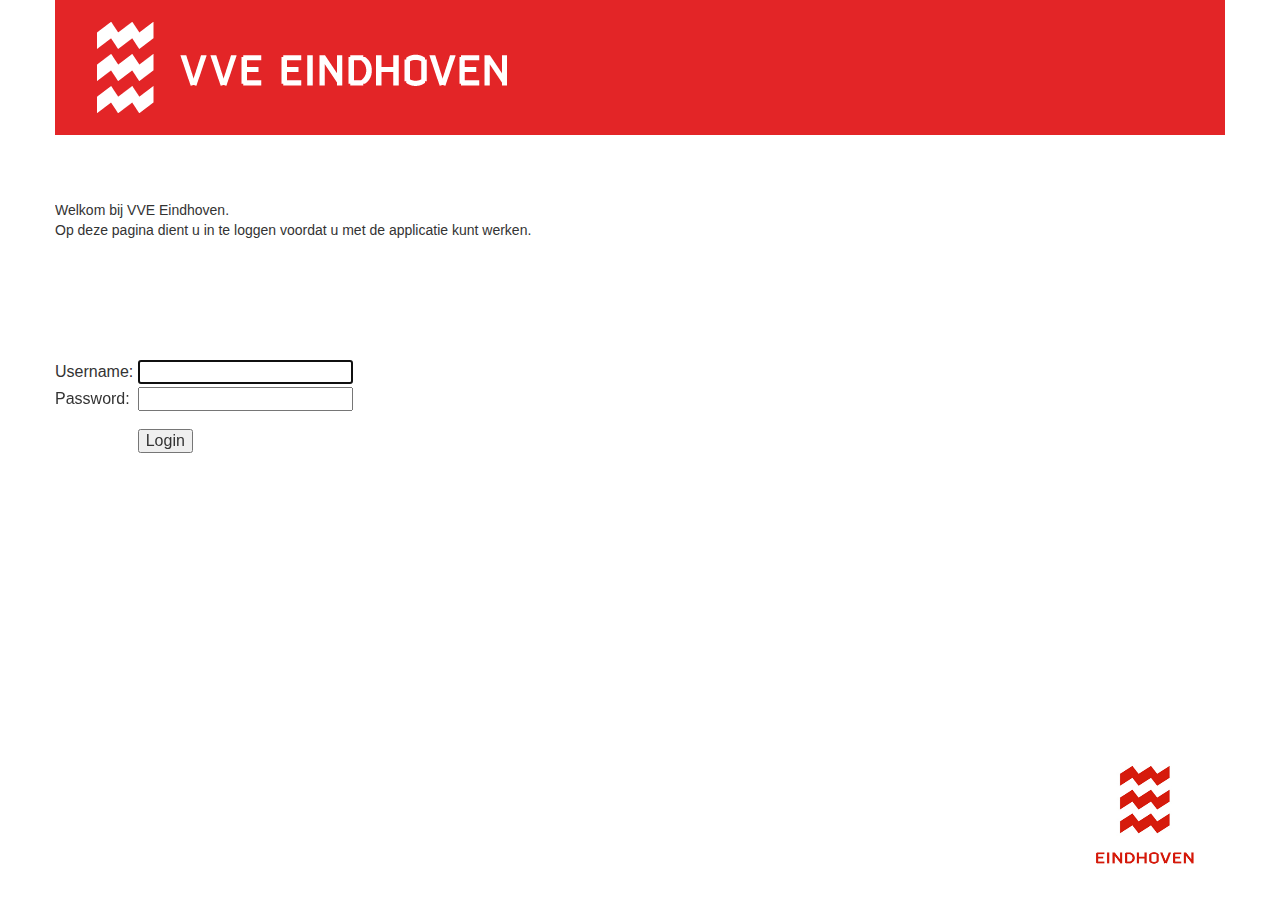
<file: explorer/src/main/webapp/login.html>
<html>
<head>
    <title>Login</title>
    <link href="resources/css/style.css" rel="stylesheet" type="text/css" />
    <link href="resources/bootstrap/css/bootstrap.css" rel="stylesheet" media="screen">
    <script src="resources/js/util.js"></script>
    <script src="resources/js/jquery-2.1.1.min.js"></script>

</head>
<body onload="document.getElementById('username_field').focus();">
	<div class="container">
		<div class="row">

			<div class="span1"></div>

			<div class="span10">
				<div id="innerHeaderDiv">
					<img src="resources/img/headerLogoEindhoven.png">
				</div>
				
				<div id="menuDiv"></div>

				<div id="innerContentUpperDiv">
                    <br/>
                    <p>
                        Welkom bij VVE Eindhoven.<br /> Op deze pagina dient u in te loggen voordat u met de applicatie kunt werken.
                    </p>

				</div>

				<div id="innerContentLowerDiv">
                    <form method=post action="j_security_check">
                        <table>
                            <tr class="spaceUnder">
                                <td>Username:&nbsp;</td>
                                <td><input id="username_field" type="text" name="j_username" style="height: 24px;"></td>
                            </tr>
                            <tr>
                                <td>Password:&nbsp;</td>
                                <td><input type="password" name="j_password" style="height: 24px;"></td>
                            </tr>
                            <tr>
                                <td>&nbsp;</td>
                                <td>&nbsp;</td>
                            </tr>
                            <tr>
                                <td>&nbsp;</td>
                                <td><input type="submit" value="Login"></td>
                            </tr>


                        </table>
                    </form>
				</div>

				<div id="innerFooterDiv">
					<img src="resources/img/logo_eindhoven.jpg" height="100px" width="160px" style="float: right;">
				</div>
			</div>

			<div class="span1"></div>

		</div>
	</div>


</body>
</html>
</file>
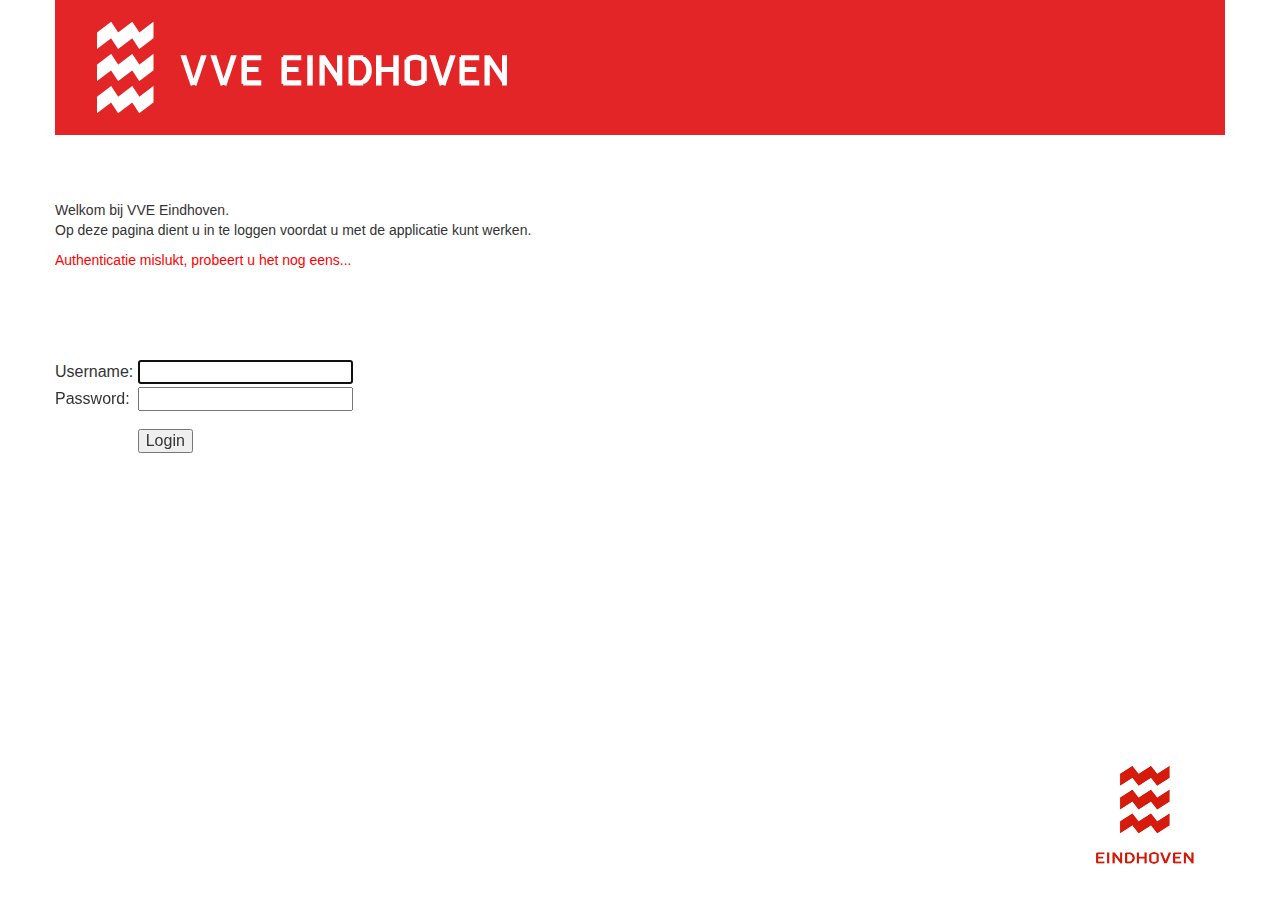
<file: explorer/src/main/webapp/login_error.html>
<html>
<head>
    <title>Login error</title>
    <link href="resources/css/style.css" rel="stylesheet" type="text/css" />
    <link href="resources/bootstrap/css/bootstrap.css" rel="stylesheet" media="screen">
    <script src="resources/js/util.js"></script>
    <script src="resources/js/jquery-2.1.1.min.js"></script>

</head>
<body onload="document.getElementById('username_field').focus();">
	<div class="container">
		<div class="row">

			<div class="span1"></div>

			<div class="span10">
				<div id="innerHeaderDiv">
					<img src="resources/img/headerLogoEindhoven.png">
				</div>
				
				<div id="menuDiv"></div>

				<div id="innerContentUpperDiv">
                     <br/>
                    <p>
                        Welkom bij VVE Eindhoven.<br /> Op deze pagina dient u in te loggen voordat u met de applicatie kunt werken.
                    </p>
                    
                    <font color="red">Authenticatie mislukt, probeert u het nog eens...</font>

				</div>

				<div id="innerContentLowerDiv">
                    <form method=post action="j_security_check">
                        <table>
                            <tr class="spaceUnder">
                                <td>Username:&nbsp;</td>
                                <td><input id="username_field" type="text" name="j_username" style="height: 24px;"></td>
                            </tr>
                            <tr>
                                <td>Password:&nbsp;</td>
                                <td><input type="password" name="j_password" style="height: 24px;"></td>
                            </tr>
                            <tr>
                                <td>&nbsp;</td>
                                <td>&nbsp;</td>
                            </tr>
                            <tr>
                                <td>&nbsp;</td>
                                <td><input type="submit" value="Login"></td>
                            </tr>


                        </table>
                    </form>
				</div>

				<div id="innerFooterDiv">
					<img src="resources/img/logo_eindhoven.jpg" height="100px" width="160px" style="float: right;">
				</div>
			</div>

			<div class="span1"></div>

		</div>
	</div>


</body>
</html>
</file>
<file: explorer/src/main/webapp/resources/css/style.css>
#innerHeaderDiv
{
	display: block;
    width: 100%;
    height: 15%;
    background-color: #e32527;
    overflow: hidden;
}

#menuDiv
{
	display: block;
    width: 100%;
    height: 5%;
    background-color: white;
    overflow: visible;
	
}

#innerContentUpperDiv
{
	display: block;
    width: 100%;
    height: 20%;
    background-color: white;
    overflow: hidden;
}

#innerContentLowerDiv
{
	display: block;
    width: 100%;
    height: 45%;
    background-color: white;
    overflow: hidden;
}

#innerFooterDiv
{
	display: block;
    width: 100%;
    height: 15%;
    background-color: white;
    overflow: hidden;
}

tr.spaceUnder > td
{
  padding-bottom: 3px;
}

.navbar-inverse { background-color: #FFFFFF}
.navbar-inverse .navbar-nav>.active>a:hover,.navbar-inverse .navbar-nav>li>a:hover, .navbar-inverse .navbar-nav>li>a:focus { background-color: #FFFFFF}
.navbar-inverse .navbar-nav>.active>a,.navbar-inverse .navbar-nav>.open>a,.navbar-inverse .navbar-nav>.open>a, .navbar-inverse .navbar-nav>.open>a:hover,.navbar-inverse .navbar-nav>.open>a, .navbar-inverse .navbar-nav>.open>a:hover, .navbar-inverse .navbar-nav>.open>a:focus { background-color: #428BCA}
.dropdown-menu { background-color: #FFFFFF}
.dropdown-menu>li>a:hover, .dropdown-menu>li>a:focus { background-color: #428BCA}
.navbar-inverse { background-image: none; }
.dropdown-menu>li>a:hover, .dropdown-menu>li>a:focus { background-image: none; }
.navbar-inverse { border-color: #FFFFFF}
.navbar-inverse .navbar-brand { color: #999999}
.navbar-inverse .navbar-brand:hover { color: #FFFFFF}
.navbar-inverse .navbar-nav>li>a { color: #428BCA}
.navbar-inverse .navbar-nav>li>a:hover, .navbar-inverse .navbar-nav>li>a:focus { color: #0000CC}
.navbar-inverse .navbar-nav>.active>a,.navbar-inverse .navbar-nav>.open>a, .navbar-inverse .navbar-nav>.open>a:hover, .navbar-inverse .navbar-nav>.open>a:focus { color: #FFFFFF}
.navbar-inverse .navbar-nav>.active>a:hover, .navbar-inverse .navbar-nav>.active>a:focus { color: #FFFFFF}
.dropdown-menu>li>a { color: #0066FF}
.dropdown-menu>li>a:hover, .dropdown-menu>li>a:focus { color: #FFFFFF}
.navbar-inverse .navbar-nav>.dropdown>a .caret { border-top-color: #428BCA}
.navbar-inverse .navbar-nav>.dropdown>a:hover .caret { border-top-color: #FFFFFF}
.navbar-inverse .navbar-nav>.dropdown>a .caret { border-bottom-color: #428BCA}
.navbar-inverse .navbar-nav>.dropdown>a:hover .caret { border-bottom-color: #FFFFFF}
</file>
